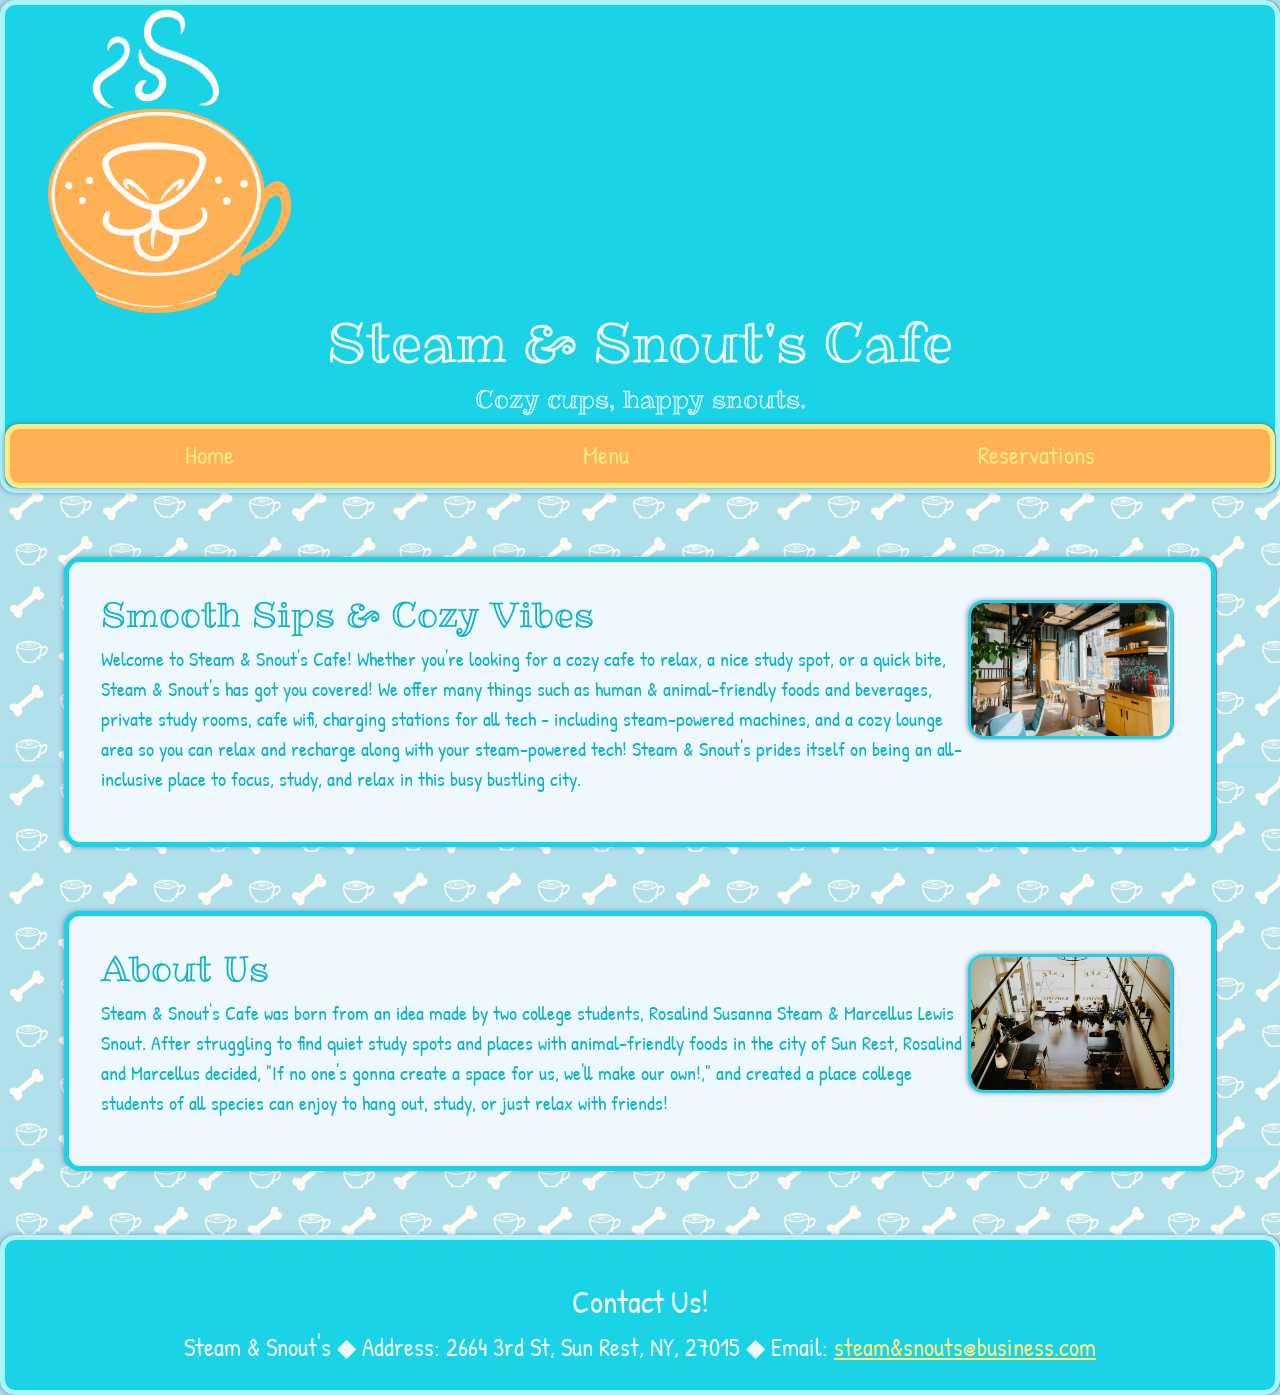
<file: restaurant-site/index.html>
<!DOCTYPE html>
<html lang+="en">
<head>
    <title>Steam & Snout's</title>
    <meta charset="utf-8">
    <meta name="viewport" content="width=device-width, initial-scale=1.0"/>
	<link href="../restaurant-site/styles.css" rel="stylesheet"/>
    <link href="https://cdn.jsdelivr.net/npm/bootstrap@5.3.8/dist/css/bootstrap.min.css" rel="stylesheet" integrity="sha384-sRIl4kxILFvY47J16cr9ZwB07vP4J8+LH7qKQnuqkuIAvNWLzeN8tE5YBujZqJLB" crossorigin="anonymous">
</head>

<body>
    <header>
		<img src="../restaurant-site/images/logo.png" alt="Steam & Snout's Logo" />
		<h1>Steam & Snout's Cafe</h1>
        <h3>Cozy cups, happy snouts.</h3>
	        <ul class="nav">
                <li class="nav-item">
                    <a class="nav-link" href="../restaurant-site/index.html">Home</a>
                </li>
                <li class="nav-item">
                    <a class="nav-link" href="../restaurant-site/menu.html">Menu</a>
                </li>
                <li class="nav-item">
                    <a class="nav-link" href="../restaurant-site/reservations.html">Reservations</a>
                </li>
            </ul>
	</header>
    <article>
        <section id="paragraphs">
        <img src="../restaurant-site/images/nikita-tikhomirov-PkyD5y03DDs-unsplash.jpg" style="float: right;" alt="An image
        of the inside of the cafe with tables, chairs, decor, and large windows."/>
        <h2>Smooth Sips & Cozy Vibes</h2>
        <p>Welcome to Steam & Snout's Cafe! Whether you're looking 
            for a cozy cafe to relax, a nice study spot, or a quick
             bite, Steam & Snout's has got you covered! We offer many
             things such as human & animal-friendly foods and beverages,
             private study rooms, cafe wifi, charging stations for all
              tech - including steam-powered machines, and a cozy lounge
               area so you can relax and recharge along with your
                steam-powered tech! Steam & Snout's prides itself on 
                being an all-inclusive place to focus, study, and relax
                in this busy bustling city.</p>
        </section>

        <section id="paragraphs">
        <img src="../restaurant-site/images/seemi-samuel-4qJdtfJ2MmQ-unsplash.jpg" style="float: right;" alt="An image 
        of the study spots inside the cafe. There are students and people doing work and assignments on their laptops."/>
        <h2>About Us</h2>
        <p>Steam & Snout's Cafe was born from an idea made by two college
            students, Rosalind Susanna Steam & Marcellus Lewis Snout. 
            After struggling to find quiet study spots and places with
             animal-friendly foods in the city of Sun Rest, Rosalind and Marcellus decided, 
             "If no one's gonna create a space for us, we'll make our
              own!," and created a place college students of all
               species can enjoy to hang out, study, or just relax with friends! </p>
        </section>
    </article>
    <script src="https://cdn.jsdelivr.net/npm/bootstrap@5.3.8/dist/js/bootstrap.bundle.min.js" integrity="sha384-FKyoEForCGlyvwx9Hj09JcYn3nv7wiPVlz7YYwJrWVcXK/BmnVDxM+D2scQbITxI" crossorigin="anonymous"></script>
</body>

<footer>
    <h2>Contact Us!</h2>
    Steam & Snout's &#9670; Address: 2664 3rd St, Sun Rest, NY, 27015 &#9670; Email: <a href="mailto:steam&snouts@business.com">steam&snouts@business.com</a>
</footer>
</html>
</file>
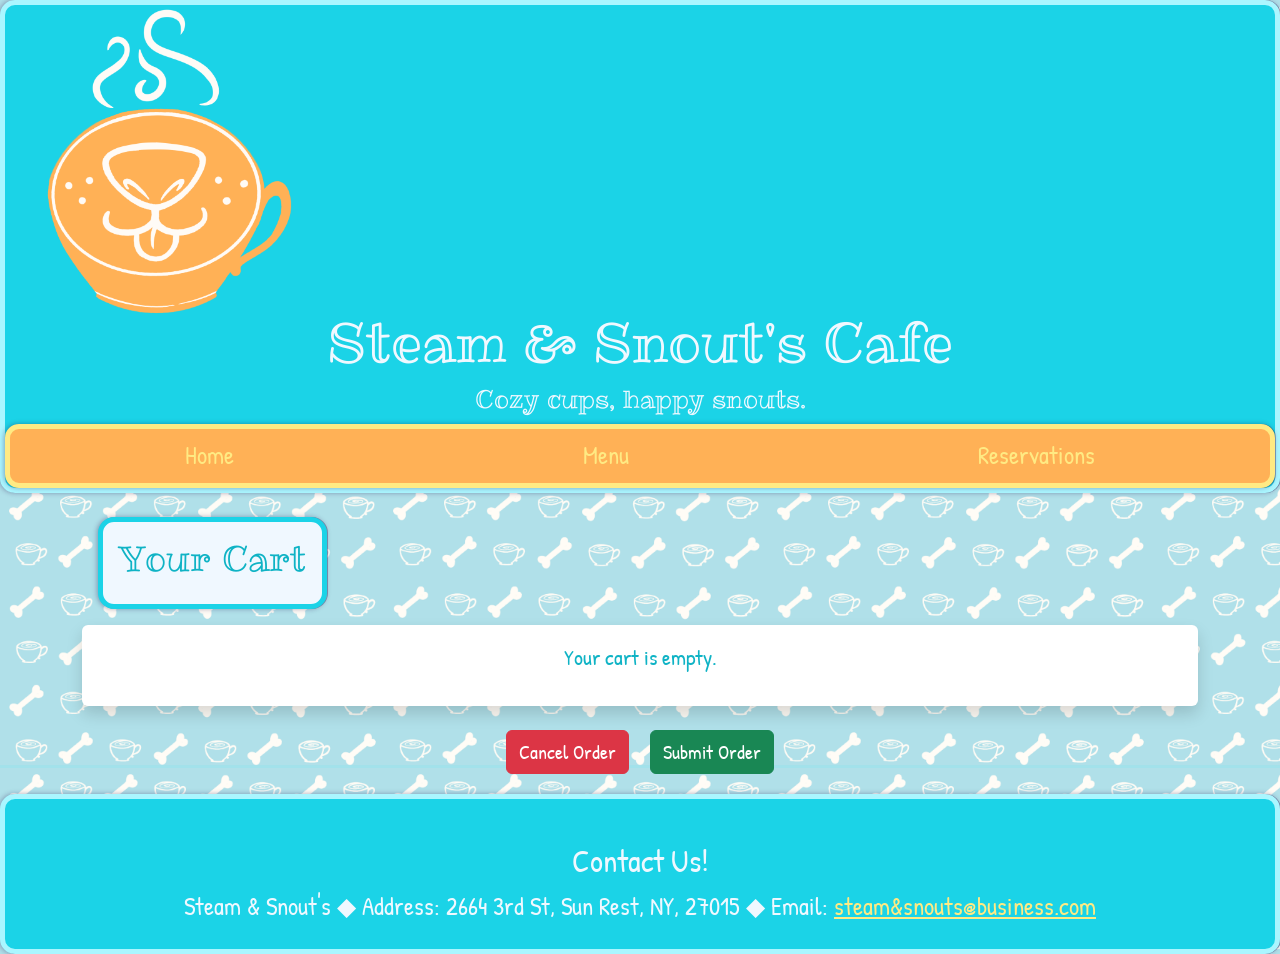
<file: restaurant-site/cart.html>
<!DOCTYPE html>
<html>
<head>
    <title>Steam & Snout's</title>
    <meta charset="utf-8">
    <meta name="viewport" content="width=device-width, initial-scale=1.0"/>
	<link href="../restaurant-site/styles.css" rel="stylesheet"/>
   <link href="https://cdn.jsdelivr.net/npm/bootstrap@5.3.8/dist/css/bootstrap.min.css" rel="stylesheet" integrity="sha384-sRIl4kxILFvY47J16cr9ZwB07vP4J8+LH7qKQnuqkuIAvNWLzeN8tE5YBujZqJLB" crossorigin="anonymous">
   
</head>

<body>
    <header>
		<img src="../restaurant-site/images/logo.png" alt="Steam & Snout's Logo" />
		<h1>Steam & Snout's Cafe</h1>
        <h3>Cozy cups, happy snouts.</h3>
	         <ul class="nav">
                <li class="nav-item">
                    <a class="nav-link" href="../restaurant-site/index.html">Home</a>
                </li>
                <li class="nav-item">
                    <a class="nav-link" href="../restaurant-site/menu.html">Menu</a>
                </li>
                <li class="nav-item">
                    <a class="nav-link" href="../restaurant-site/reservations.html">Reservations</a>
                </li>
            </ul>
	</header>
	
    <article>
    <main class="container mt-4">
        <section id="articleHeadings">
        <h2>Your Cart</h2>
        </section>

    
        <div id="cartContainer" class="bg-white p-3 rounded shadow"></div>


        <div class="mt-4 text-center">
            <button id="cancelOrder" class="btn btn-danger me-3">Cancel Order</button>
            <button id="submitOrder" class="btn btn-success">Submit Order</button>
        </div>
    </main>


    <div class="modal fade" id="cancelModal" tabindex="-1">
        <div class="modal-dialog">
            <div class="modal-content">
                <div class="modal-header">
                    <h5 class="modal-title">Cancel Order</h5>
                </div>
                <div class="modal-body">
                    Are you sure you want to cancel your order?
                </div>
                <div class="modal-footer">
                    <button class="btn btn-secondary" data-bs-dismiss="modal">No</button>
                    <button id="confirmCancel" class="btn btn-danger">Yes, Cancel</button>
                </div>
            </div>
        </div>
    </div>


    <div class="modal fade" id="thankYouModal" tabindex="-1">
        <div class="modal-dialog">
            <div class="modal-content">
                <div class="modal-header">
                    <h5 class="modal-title">Thank You!</h5>
                </div>
                <div class="modal-body">
                    Your order has been processed.
                </div>
            </div>
        </div>
	</div>
    </article>

	<script src="https://cdn.jsdelivr.net/npm/bootstrap@5.3.8/dist/js/bootstrap.bundle.min.js" integrity="sha384-FKyoEForCGlyvwx9Hj09JcYn3nv7wiPVlz7YYwJrWVcXK/BmnVDxM+D2scQbITxI" crossorigin="anonymous"></script>
    <script src="../restaurant-site/script.js" defer></script>
</body>
<footer>
    <h2>Contact Us!</h2>
    Steam & Snout's &#9670; Address: 2664 3rd St, Sun Rest, NY, 27015 &#9670; Email: <a href="mailto:steam&snouts@business.com">steam&snouts@business.com</a>
</footer>
</html>
</file>
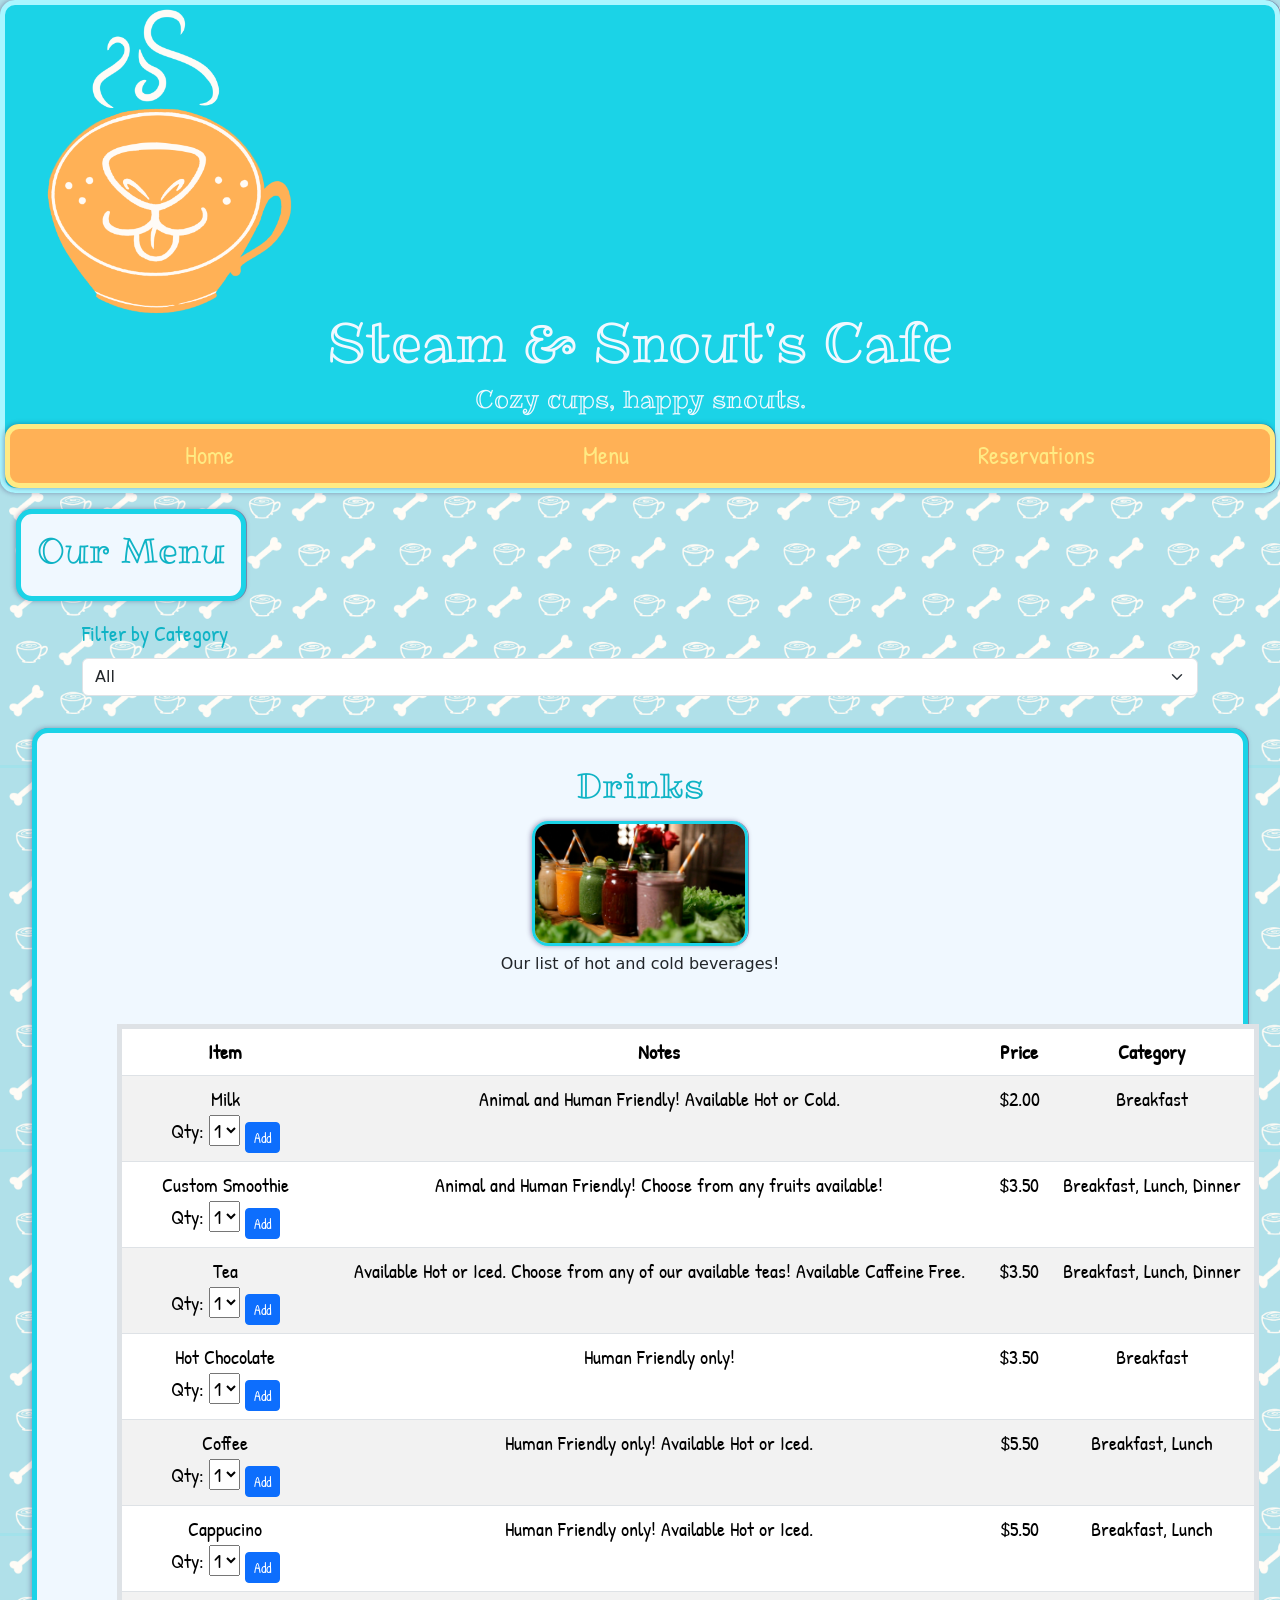
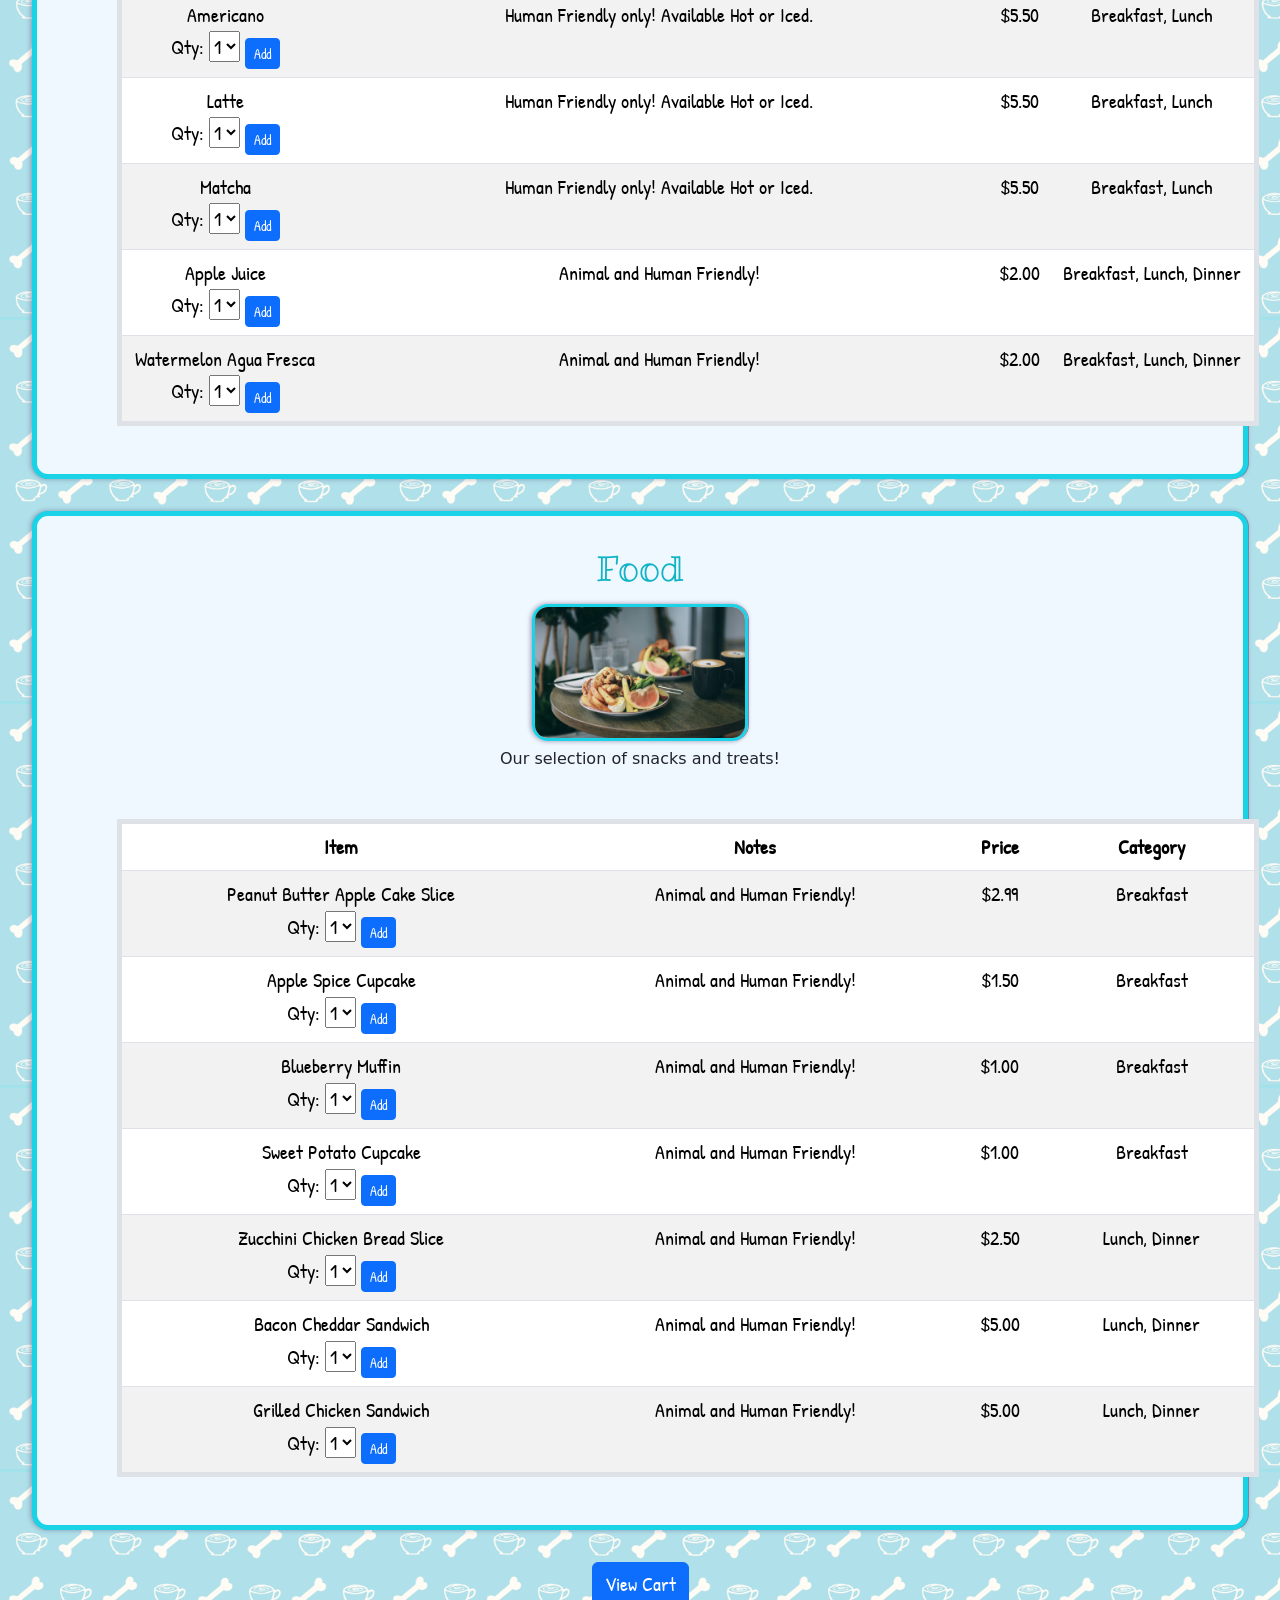
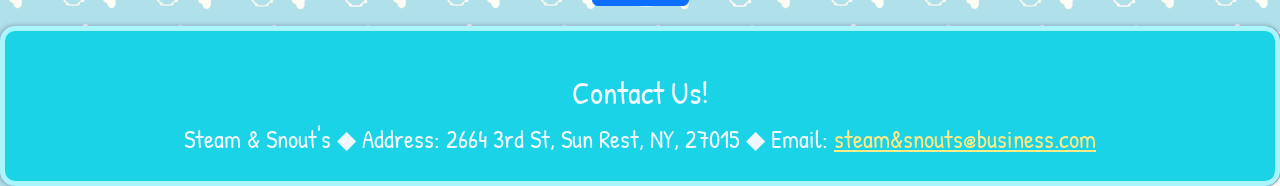
<file: restaurant-site/menu.html>
<!DOCTYPE html>
<html>
<head>
    <title>Steam & Snout's</title>
    <meta charset="utf-8">
    <meta name="viewport" content="width=device-width, initial-scale=1.0"/>
	<link href="../restaurant-site/styles.css" rel="stylesheet"/>
   <link href="https://cdn.jsdelivr.net/npm/bootstrap@5.3.8/dist/css/bootstrap.min.css" rel="stylesheet" integrity="sha384-sRIl4kxILFvY47J16cr9ZwB07vP4J8+LH7qKQnuqkuIAvNWLzeN8tE5YBujZqJLB" crossorigin="anonymous">
   
</head>

<body>
    <header>
		<img src="../restaurant-site/images/logo.png" alt="Steam & Snout's Logo" />
		<h1>Steam & Snout's Cafe</h1>
        <h3>Cozy cups, happy snouts.</h3>
	         <ul class="nav">
                <li class="nav-item">
                    <a class="nav-link" href="../restaurant-site/index.html">Home</a>
                </li>
                <li class="nav-item">
                    <a class="nav-link" href="../restaurant-site/menu.html">Menu</a>
                </li>
                <li class="nav-item">
                    <a class="nav-link" href="../restaurant-site/reservations.html">Reservations</a>
                </li>
            </ul>
	</header>
     <article>
        <section id="articleHeadings">
            <h2>Our Menu</h2>
        </section>


        <section class="container mb-4">
            <label class="form-label" style="font-family: Patrick Hand; color: rgb(15,179,197); font-size: 22px;">
                Filter by Category
            </label>
            <select id="categoryFilter" class="form-select">
                <option value="All">All</option>
                <option value="Breakfast">Breakfast</option>
                <option value="Lunch">Lunch</option>
                <option value="Dinner">Dinner</option>
            </select>
        </section>

        <section id="menu">
            <h2>Drinks</h2>
            <img src="../restaurant-site/images/jugoslocos-QD4yCjlD44A-unsplash.jpg"
                 alt="a picture of four beverages offered at Steam & Snout's Cafe."/><br />
            <caption>Our list of hot and cold beverages!</caption>

            <table class="table table-striped">
                <thead>
                    <tr class="bg-info">
                        <th>Item</th>
                        <th>Notes</th>
                        <th>Price</th>
                        <th>Category</th>
                    </tr>
                </thead>
                <tbody id="DrinksTable"></tbody>
            </table>
        </section>

        <section id="menu">
            <h2>Food</h2>
            <img src="../restaurant-site/images/ed-bvNUa2tr32s-unsplash.jpg"
                 alt="a picture of food offered at Steam & Snout's Cafe."/><br />
            <caption>Our selection of snacks and treats!</caption>

            <table class="table table-striped">
                <thead>
                    <tr class="bg-info">
                        <th>Item</th>
                        <th>Notes</th>
                        <th>Price</th>
                        <th>Category</th>
                    </tr>
                </thead>
                <tbody id="FoodTable"></tbody>
            </table>
        </section>

       <div class="text-center mt-4">
            <a href="../restaurant-site/cart.html" id="viewCartBtn" class="btn btn-primary">View Cart</a>
        </div>
    </article>

    <script src="https://cdn.jsdelivr.net/npm/bootstrap@5.3.8/dist/js/bootstrap.bundle.min.js" integrity="sha384-FKyoEForCGlyvwx9Hj09JcYn3nv7wiPVlz7YYwJrWVcXK/BmnVDxM+D2scQbITxI" crossorigin="anonymous"></script>
    <script src="../restaurant-site/script.js" defer></script>
</body>
<footer>
    <h2>Contact Us!</h2>
    Steam & Snout's &#9670; Address: 2664 3rd St, Sun Rest, NY, 27015 &#9670; Email: <a href="mailto:steam&snouts@business.com">steam&snouts@business.com</a>
</footer>
</html>
</file>
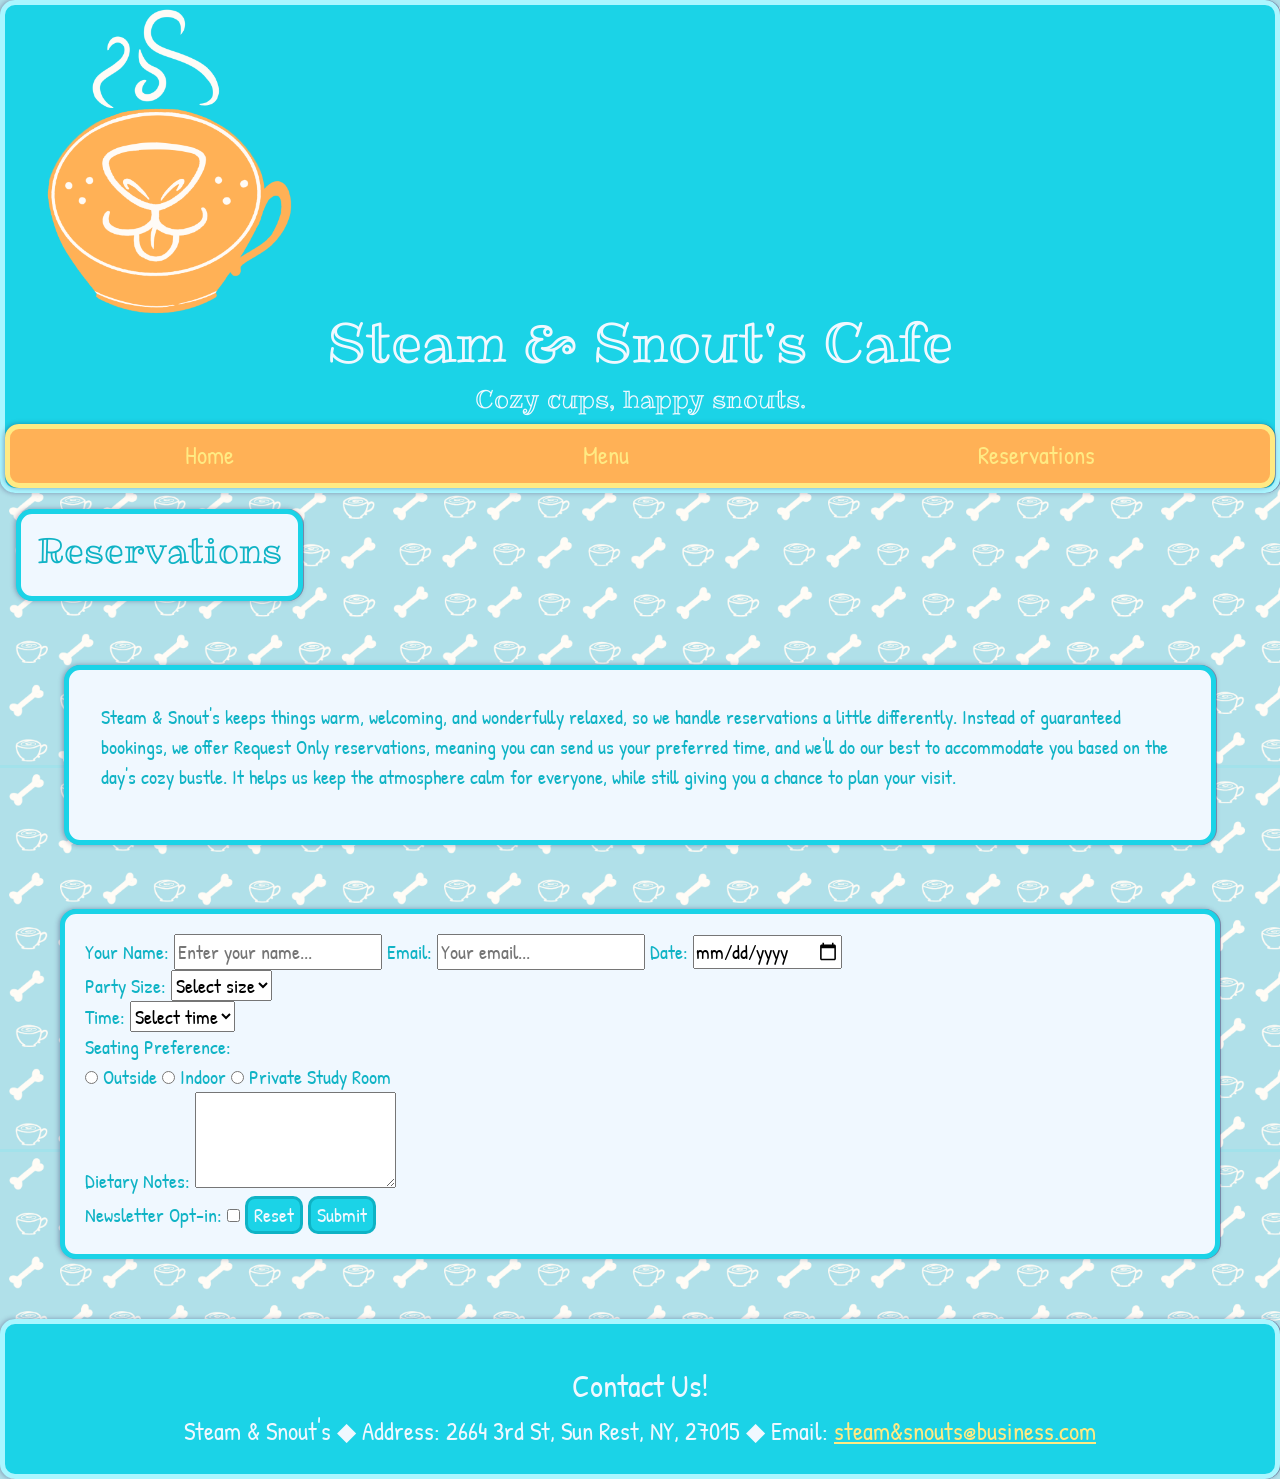
<file: restaurant-site/reservations.html>
<!DOCTYPE html>
<html>
<head>
    <title>Steam & Snout's</title>
    <meta charset="utf-8">
    <meta name="viewport" content="width=device-width, initial-scale=1.0"/>
	<link href="../restaurant-site/styles.css" rel="stylesheet"/>
    <link href="https://cdn.jsdelivr.net/npm/bootstrap@5.3.8/dist/css/bootstrap.min.css" rel="stylesheet" integrity="sha384-sRIl4kxILFvY47J16cr9ZwB07vP4J8+LH7qKQnuqkuIAvNWLzeN8tE5YBujZqJLB" crossorigin="anonymous">
</head>

<body>
    <header>
		<img src="../restaurant-site/images/logo.png" alt="Steam & Snout's Logo" />
		<h1>Steam & Snout's Cafe</h1>
        <h3>Cozy cups, happy snouts.</h3>
	        <ul class="nav">
                <li class="nav-item">
                    <a class="nav-link" href="../restaurant-site/index.html">Home</a>
                </li>
                <li class="nav-item">
                    <a class="nav-link" href="../restaurant-site/menu.html">Menu</a>
                </li>
                <li class="nav-item">
                    <a class="nav-link" href="../restaurant-site/reservations.html">Reservations</a>
                </li>
            </ul>
	</header>
    <article>
        <section id="articleHeadings">
            <h2>Reservations</h2>
        </section>
        <section id="paragraphs">
            <p>Steam & Snout's keeps things warm, welcoming, and wonderfully
                 relaxed, so we handle reservations a little differently.
                  Instead of guaranteed bookings, we offer Request Only 
                  reservations, meaning you can send us your preferred time,
                   and we'll do our best to accommodate you based on the day's
                    cozy bustle. It helps us keep the atmosphere calm for everyone,
                     while still giving you a chance to plan your visit.</p>
        </section>
        <form id="reservationForm">
            <label for="yourName">Your Name:</label>
            <input type="text" id="yourName" placeholder="Enter your name..." maxlength="20">

            <label for="email">Email:</label>
            <input type="email" id="email" placeholder="Your email...">

            <label for="date">Date:</label>
            <input type="date" id="date"><br/>

            <label for="partySize">Party Size:</label>
            <select id="partySize">
                <option value="">Select size</option>
                <option value="1">1</option>
                <option value="2">2</option>
                <option value="3">3</option>
                <option value="4">4</option>
                <option value="5">5</option>
                <option value="6">6</option>
                <option value="7">7</option>
                <option value="8">8</option>
            </select><br/>

            <label for="time">Time:</label>
            <select id="time">
                <option value="">Select time</option>
                <option value="8:00AM">8:00AM</option>
                <option value="9:00AM">9:00AM</option>
                <option value="10:00AM">10:00AM</option>
                <option value="11:00AM">11:00AM</option>
                <option value="12:00PM">12:00PM</option>
                <option value="1:00PM">1:00PM</option>
                <option value="2:00PM">2:00PM</option>
                <option value="3:00PM">3:00PM</option>
                <option value="4:00PM">4:00PM</option>
                <option value="5:00PM">5:00PM</option>
                <option value="6:00PM">6:00PM</option>
                <option value="7:00PM">7:00PM</option>
                <option value="8:00PM">8:00PM</option>
            </select><br/>

            <label>Seating Preference:</label><br/>
            <label><input type="radio" name="seating" value="outside"> Outside</label>
            <label><input type="radio" name="seating" value="indoor"> Indoor</label>
            <label><input type="radio" name="seating" value="private room"> Private Study Room</label><br/>

            <label for="dietaryNotes">Dietary Notes:</label>
            <textarea id="dietaryNotes" rows="3" maxlength="30"></textarea><br/>

            <label for="newsletter">Newsletter Opt-in:</label>
            <input type="checkbox" id="newsletter">

            <input type="reset">
            <input type="submit">
        </form>

        <div id="alertContainer"></div>
    </article>
    <script src="https://cdn.jsdelivr.net/npm/bootstrap@5.3.8/dist/js/bootstrap.bundle.min.js" integrity="sha384-FKyoEForCGlyvwx9Hj09JcYn3nv7wiPVlz7YYwJrWVcXK/BmnVDxM+D2scQbITxI" crossorigin="anonymous"></script>
    <script src="../restaurant-site/script.js" defer></script>
</body>
<footer>
    <h2>Contact Us!</h2>
    Steam & Snout's &#9670; Address: 2664 3rd St, Sun Rest, NY, 27015 &#9670; Email: <a href="mailto:steam&snouts@business.com">steam&snouts@business.com</a>
</footer>
</html>
</file>
<file: restaurant-site/styles.css>
@charset "utf-8";

/* I chose these colors because I wanted to go for a more "cute and cozy" vibe.
   so I chose some softer pastel colors to make the brand seem relaxed but welcoming
    with a bit of happy, excited energy. Also not all the images under the images file
     were used, I just downloaded a couple of photos that looked nice and selected a few
     that I thought fit best.*/

/* Fonts */

@font-face {
    font-family: Ribeye Marrow;
    src:url(../restaurant-site/RibeyeMarrow-Regular.ttf) format('truetype');
} 

@font-face {
    font-family: Patrick Hand;
    src:url(../restaurant-site/PatrickHand-Regular.ttf) format('truetype');
} 

/* Main Styles */

body{
    display: flex;
    flex-direction: column;
    background-image: url(../restaurant-site/images/background.png);
    background-size: 30%;
}

header{
    text-align: center;
    align-content: center;
    background-color: rgb(27, 211, 231);
    border-color: rgb(170, 246, 255);
    border-style: solid;
    border-width: 5px;
    border-radius: 15px;
    box-shadow: rgba(40, 16, 77, 0.358) 1px 0px 0px, rgba(40, 16, 77, 0.358) -1px 0px 5px;
    max-width: 100vw;
 
}

header > h1{
    font-family: Ribeye Marrow;
    color: aliceblue;
    font-size: 55px;
    margin-top: -15px;
}

header > h3{
font-family: Ribeye Marrow;
    color: aliceblue;
    font-size: 25px;
    margin-top: 5px;
    margin-bottom: 10px;
}


header > img{
    display: flex;
    align-self: flex-start;
    justify-self: center;
}

/* Nav Styles */
.nav {
    justify-content: space-around;
    background-color: rgb(255, 177, 86);
    border-color: rgb(255, 234, 131);
    border-radius: 14px;
    border-width: 5px;
    border-style: solid;
    box-shadow: rgba(40, 16, 77, 0.358) 1px 0px 0px, rgba(40, 16, 77, 0.358) -1px 0px 5px;
    height: 4em;
    max-width: 100%;
    display: flex;
    text-align: start;
    align-items: center;
    align-self: flex-start;

}
li.nav-item, a.nav-link{
    list-style-type: none;
    display: flex;
    font-family: Patrick Hand;
    font-size: 25px;
    color: rgb(255, 234, 131);
}


a.nav-link:hover{
    color: rgb(255, 246, 201);
}



/* Article Styles */

p, form{
    font-family: Patrick Hand;
    color: rgb(15, 179, 197);
    font-size: 20px;
}

#paragraphs{
    background-color: aliceblue;
    border-style: solid;
    border-color: rgb(27, 211, 231);
    border-radius: 16px;
    border-width: 5px;
    box-shadow: rgba(40, 16, 77, 0.358) 1px 0px 0px, rgba(40, 16, 77, 0.358) -1px 0px 5px;
    margin: 3em;
    padding: 1em;
}

#paragraphs > h2, #articleHeadings > h2, #menu > h2 {
    font-family: Ribeye Marrow;
    color: rgb(15, 179, 197);
    font-size: 35px;
}

section > img{
    max-width: 25%;
    margin: 1em;
    border-color: rgb(27, 211, 231);
    border-radius: 16px;
    border-width: 5px;
    border-style: solid;
    box-shadow: rgba(40, 16, 77, 0.432) 1px 0px 0px, rgba(40, 16, 77, 0.432) -1px 0px 5px;
}

#menu{
    background-color: aliceblue;
    border-style: solid;
    border-color: rgb(27, 211, 231);
    border-radius: 16px;
    border-width: 5px;
    box-shadow: rgba(40, 16, 77, 0.358) 1px 0px 0px, rgba(40, 16, 77, 0.358) -1px 0px 5px;
    text-align: center;
    padding: 2em;
    margin: 2em;
}

.table{
    justify-self: center;
    justify-content: space-around;
    border: 5px;
    border-style: solid;
    border-color: rgb(27, 211, 231);
    border-radius: 16px;
    border-collapse: collapse;
    padding: 1em;
    margin: 3em;
}

th, td {
   border: 2px;
   border-style: solid;
   border-color: rgb(27, 211, 231);
   vertical-align: top;
   font-family: Patrick Hand;
   color: rgb(15, 179, 197);
    font-size: 20px;
}

#articleHeadings{
    background-color: aliceblue;
    border-style: solid;
    border-color: rgb(27, 211, 231);
    border-radius: 16px;
    border-width: 5px;
    box-shadow: rgba(40, 16, 77, 0.358) 1px 0px 0px, rgba(40, 16, 77, 0.358) -1px 0px 5px;
    margin: 1em;
    padding: 1em;
    max-width: fit-content;
    justify-self: center;
    text-align: center;
}

form{
    background-color: aliceblue;
    border-style: solid;
    border-color: rgb(27, 211, 231);
    border-radius: 16px;
    border-width: 5px;
    box-shadow: rgba(40, 16, 77, 0.358) 1px 0px 0px, rgba(40, 16, 77, 0.358) -1px 0px 5px;
    margin: 3em;
    padding: 1em;
    max-height: fit-content;
    justify-self: center;
}

input[type=submit], input[type=reset]{
    background-color: rgb(27, 211, 231);
    border-color: rgb(15, 179, 197);
    border-style: solid;
    border-width: 3px;
    border-radius: 10px;
    font-family: Patrick Hand;
    color: aliceblue;
    font-size: 20px;
}

button#cancelOrder, button#submitOrder, #viewCartBtn {
    margin-bottom: 1em;
    font-family: Patrick Hand;
    font-size: 20px;
}

/* Footer Styles */

footer{
    background-color: rgb(27, 211, 231);
    border-color: rgb(170, 246, 255);
    border-style: solid;
    border-width: 5px;
    border-radius: 15px;
    box-shadow: rgba(40, 16, 77, 0.358) 1px 0px 0px, rgba(40, 16, 77, 0.358) -1px 0px 5px;
    padding: 3em;
    max-width: 100vw;
    text-align: center;
    align-content: flex-end;
    justify-content: space-around;
    justify-items: space-evenly;
    font-family: Patrick Hand;
    color: aliceblue;
    font-size: 25px;
}

footer > h2{
    align-self: center;
    color: aliceblue;
    margin-top: -1em;
}

footer > a{
    color: rgb(255, 234, 131);
}

footer > a:hover{
    color: rgb(170, 246, 255);
}

footer > a:active{
    color: rgb(255, 234, 131);
}

footer > a:focus{
    color: rgb(255, 234, 131);
}

/*Mobile Devices: 0 to 480px*/
@media only screen and (max-width: 480px) {
   header > img {
      max-height: 9em;
      min-height: auto;
   }
   h1{
    font-size: 35px;
   }
   h2{
    font-size: 25px;
   }

   h3{
    font-size: 20px;
   }

   footer{
    font-size: 20px;
    height: 10em;
   }

   th, td{
    font-size: 20px;
   }

   #menu{
    max-width: 100vw;
    margin: 0em;
    padding: 1em;
   }

   #paragraphs{
    max-width: 100vw;
    margin-top: 3px;
    padding: 1em;
   }

   #table{
    max-width: 100vw;
   }

   section > img{
    max-width: 50%;
    margin: 5px;
    border-width: 3px;
   }
}

/*Mobile Devices: 481px+ */
@media only screen and (min-width: 481px) {
   header > img {
      max-height: 20em;
      min-height: auto;
   }

   h1{
    font-size: 55px;
   }
   h2{
    font-size: 35px;
   }

   h3{
    font-size: 25px;
   }

   #paragraphs{
    padding: 2em;
    margin: 4em;
   }

   footer{
    font-size: 25px;
    height: 5em;
   }

   section > img{
    max-width: 19%;
    margin: 6px;
    border-width: 3px;
   }

}
</file>
